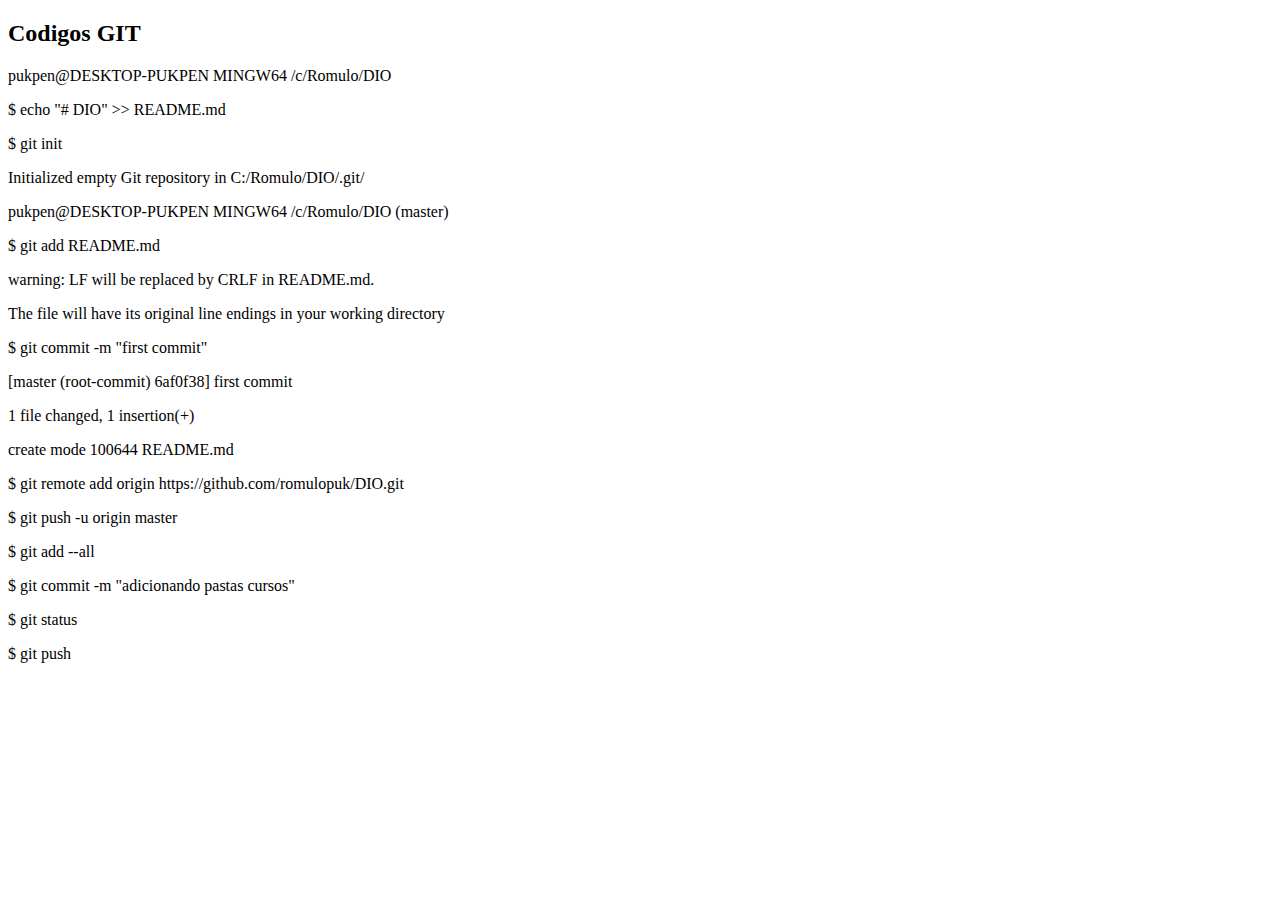
<file: DIO/Curso_git/index.html>
<!DOCTYPE html>
<html>
<head>
    <meta charset="utf-8"/>
    <title> Curso GIT</title>
</head>
<body>
    <h2>Codigos GIT</h2>
    <span>pukpen@DESKTOP-PUKPEN MINGW64 /c/Romulo/DIO
        <p> $ echo "# DIO" >> README.md
        <p> $ git init
        <p> Initialized empty Git repository in C:/Romulo/DIO/.git/
        
        <p>pukpen@DESKTOP-PUKPEN MINGW64 /c/Romulo/DIO (master)
        <p> $ git add README.md
        <p>warning: LF will be replaced by CRLF in README.md.
        <p>The file will have its original line endings in your working directory
        
        <p>$ git commit -m "first commit"
        <p>[master (root-commit) 6af0f38] first commit
         <p>1 file changed, 1 insertion(+)
         <p>create mode 100644 README.md
        
        <p>$ git remote add origin https://github.com/romulopuk/DIO.git
        
        <p>$ git push -u origin master
        
        <p>$ git add --all
        
        <p>$ git commit -m "adicionando pastas cursos"
        
        <p>$ git status
        
        <p>$ git push
    </span>
</body>
</html>
</file>
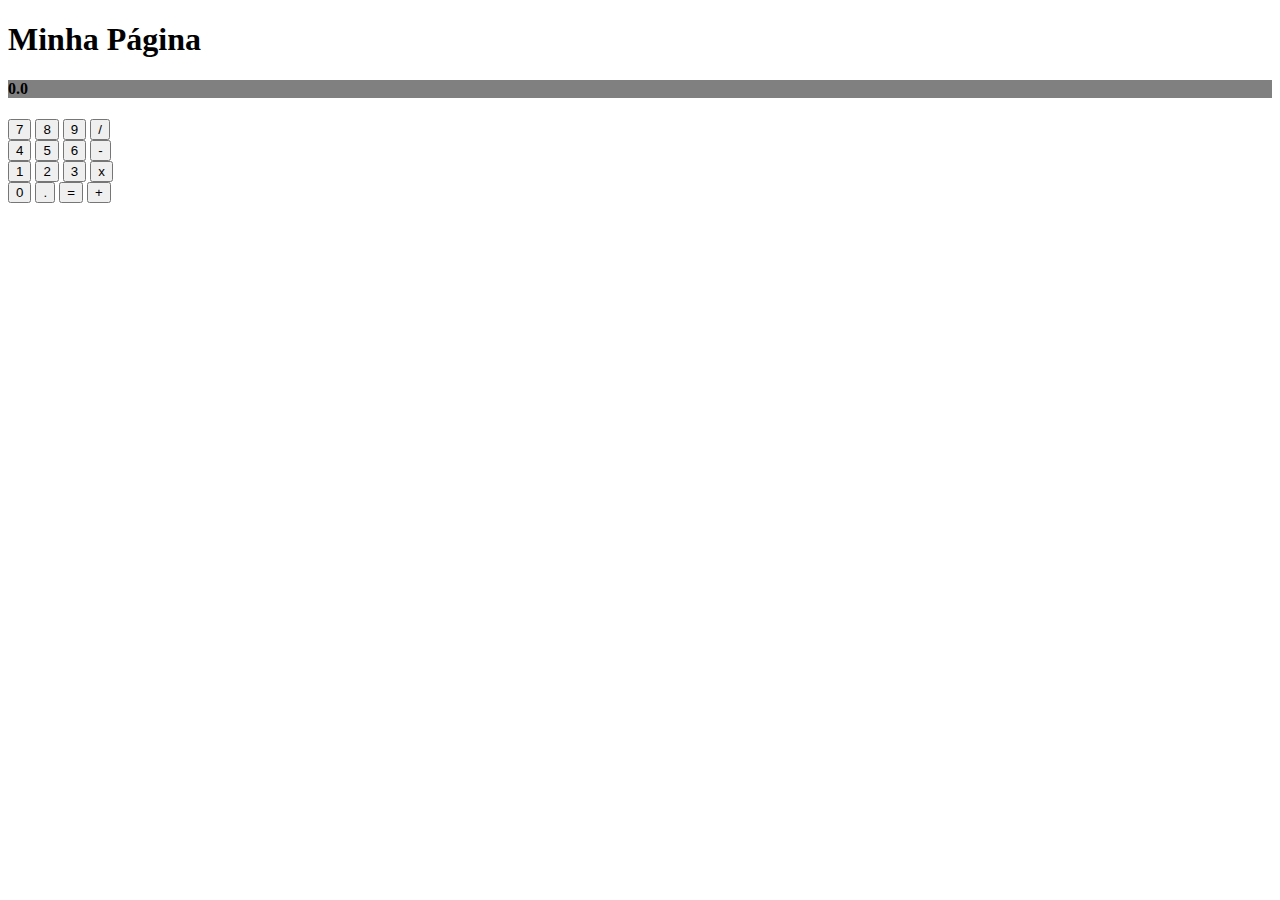
<file: DIO/Curso_javascript/index.html>
<!DOCTYPE html>
<html lang="pt-br">
    <head>
        <title>Minha Pagina</title>
        <meta charset="utf-8">
    </head>
    <body>
        <h1>Minha Página</h1>
        <div>
            <h4 style="background-color: gray;">0.0</h4>
        </div>
        <button type="button"> 7 </button>
        <button type="button"> 8 </button>
        <button type="button"> 9 </button>
        <button type="button" onclick="divid(entrada, entrada2)"> / </button>
        <div></div>
        <button type="button"> 4 </button>
        <button type="button"> 5 </button>
        <button type="button"> 6 </button>
        <button type="button" onclick="subt(entrada, entrada2)"> - </button>
        <div></div>
        <button type="button"> 1 </button>
        <button type="button"> 2 </button>
        <button type="button"> 3 </button>
        <button type="button" onclick="mult(entrada, entrada2)"> x </button>
        <div></div>
        <button type="button"> 0 </button>
        <button type="button"> . </button>
        <button type="button"> = </button>
        <button type="button" onclick="soma(entrada, entrada2)"> + </button>
        <h3 id=resultado></h3>
        <script type= "text/javascript" src="js/main.js"></script>
    </body>
</html>
</file>
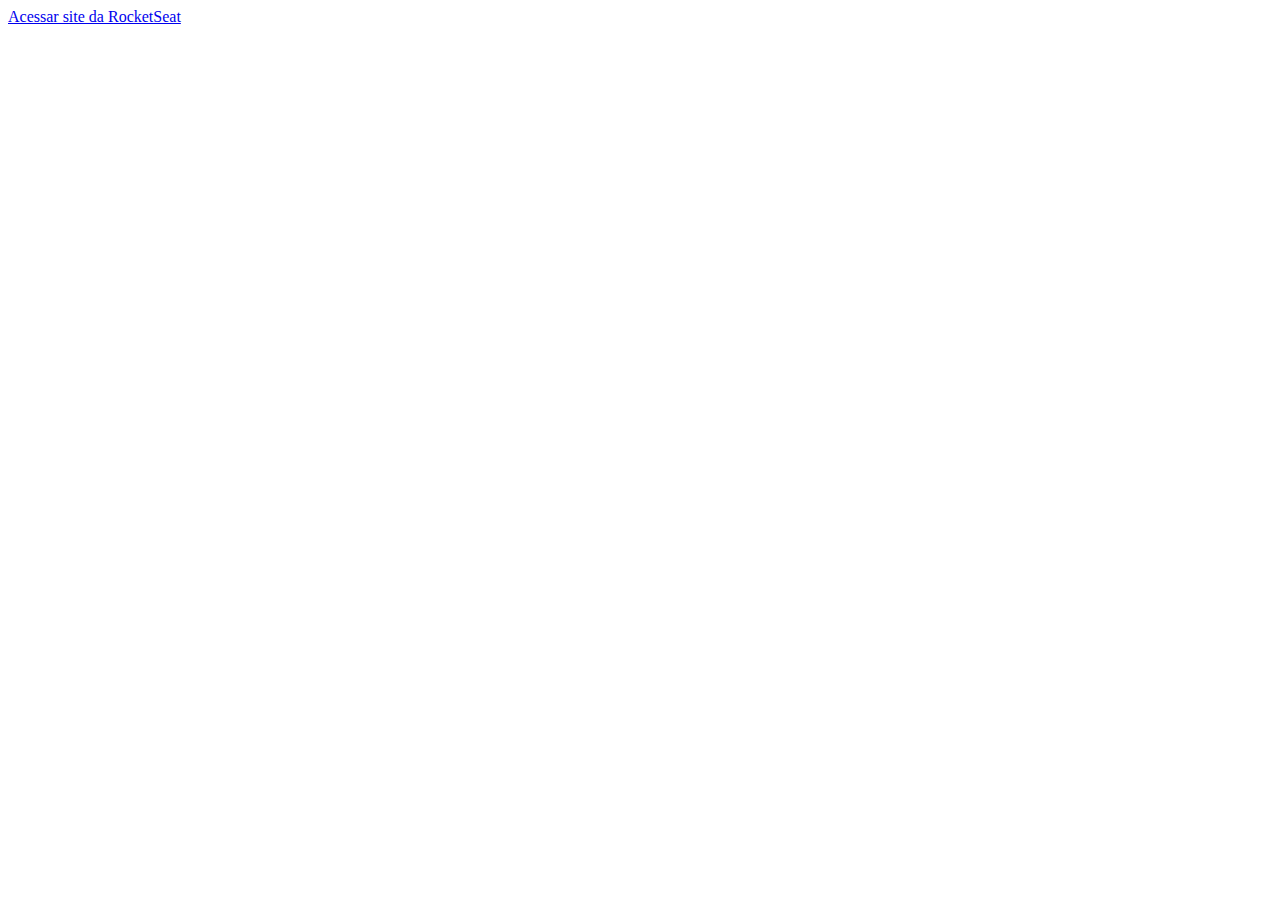
<file: RocketSeat/CursoJs/index.html>
<html>
    <head>
        <meta charset="UTF-8">
        <title>Curso JavaScript</title>
    </head>
    <body>
        <div id="app">

        </div>
        <script>
            var linkElement = document.createElement('a');
            linkElement.setAttribute(
                'href', 'http://rocketseat.com.br'
                );
            linkElement.setAttribute(
                'title', 'Site da RocketSeat'
                );
            
            var textElement = document.createTextNode(
                'Acessar site da RocketSeat'
            );
            linkElement.appendChild(textElement);

            var containerElement = document.querySelector(
                '#app'
            );
            containerElement.appendChild(linkElement);            
        </script>
    </body>
</html>
</file>
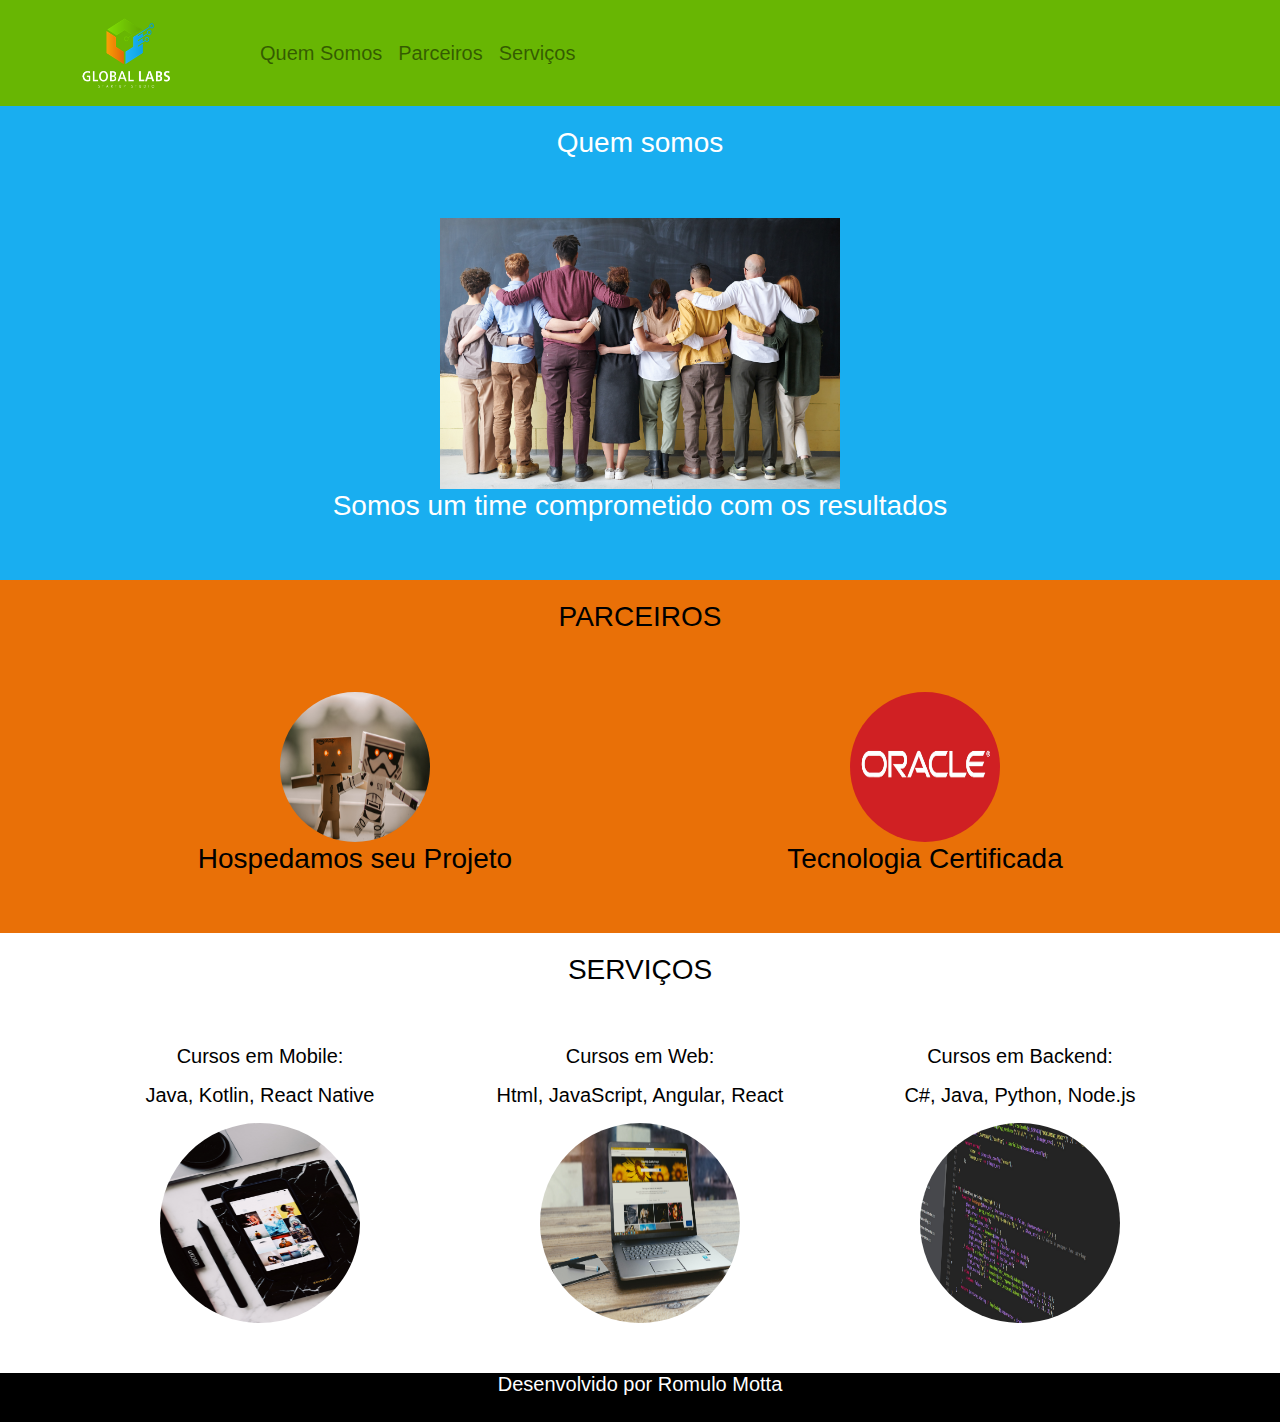
<file: DIO/Curso_html5_css3/construindo_com_bootstrap/index.html>
<!DOCTYPE html>
<html lang="pt-br">
    <head>
        <title>Minha Página</title>
        <meta charset="utf-8">
        <link rel="stylesheet" type="text/css" href="bootstrap/css/bootstrap.min.css">
        <link rel="stylesheet" type="text/css" href="css/style.css">
    </head>
    <body>    
        <nav class="navbar navbar-expand-lg navbar-light">
            <a class="navbar-brand" href="#">
                <img src="img/GLStudio.png" width="220" height="80">
            </a>
            <div class="collapse navbar-collapse">
                <ul class="navbar-nav">
                    <li class="nav-item">
                        <a class="nav-link" href="#quemsomos">Quem Somos</a>
                    </li>
                    <li class="nav-item">
                        <a class="nav-link" href="#parceiros">Parceiros</a>
                    </li>
                    <li class="nav-item">
                        <a class="nav-link" href="#servicos">Serviços</a>
                    </li>
                </ul>
            </div>
        </nav>
        <section id="quemsomos">
            <div class="container-fluid quem-somos text-center margin">
                <h3 class="margin">Quem somos</h3>
                <img src="img/time_costas.jpg" 
                    width="400">
                <h3>Somos um time comprometido com os resultados</h3>
            </div>
        </section>
        <section id="parceiros">
            <div class="container-fluid text-center margin parceiros">
                <h3 class="margin">PARCEIROS</h3>
                <div class="container">
                    <div class="row">
                        <div class="col-lg-6">
                            <img src="img/parceiros_amazon.jpg" class="rounded-circle" 
                                width="150" height="150">
                            <h3>Hospedamos seu Projeto</h3>
                        </div>
                        <div class="col-lg-6">
                            <img src="img/oracle logo.png" class="rounded-circle" 
                                width="150" height="150">
                            <h3>Tecnologia Certificada</h3>
                        </div>
                    </div>
                </div>                
            </div>
        </section>
        <section id="servicos">
            <div class="container-fluid text-center margin servicos">
                <h3 class="margin">SERVIÇOS</h3>
                <div class="container">
                    <div class="row">
                        <div class="col-lg-4">
                            <p>Cursos em Mobile:</p>
                            <p>Java, Kotlin, React Native</p>
                            <img src="img/app3.jpg" class="rounded-circle" 
                                width="200" height="200">
                        </div>
                        <div class="col-lg-4">
                            <p>Cursos em Web:</p>
                            <p>Html, JavaScript, Angular, React</p>
                            <img src="img/site2.jpg" class="rounded-circle" 
                                width="200" height="200">
                        </div>
                        <div class="col-lg-4">
                            <p>Cursos em Backend:</p>
                            <p>C#, Java, Python, Node.js</p>
                            <img src="img/site1.jpg" class="rounded-circle" 
                                width="200" height="200">
                        </div>
                    </div>
                </div>

            </div>
        </section>
        <footer class="container-fluid text-center bg-footer">
            <p>Desenvolvido por Romulo Motta</p>
        </footer>

    </body>

</html>
</file>
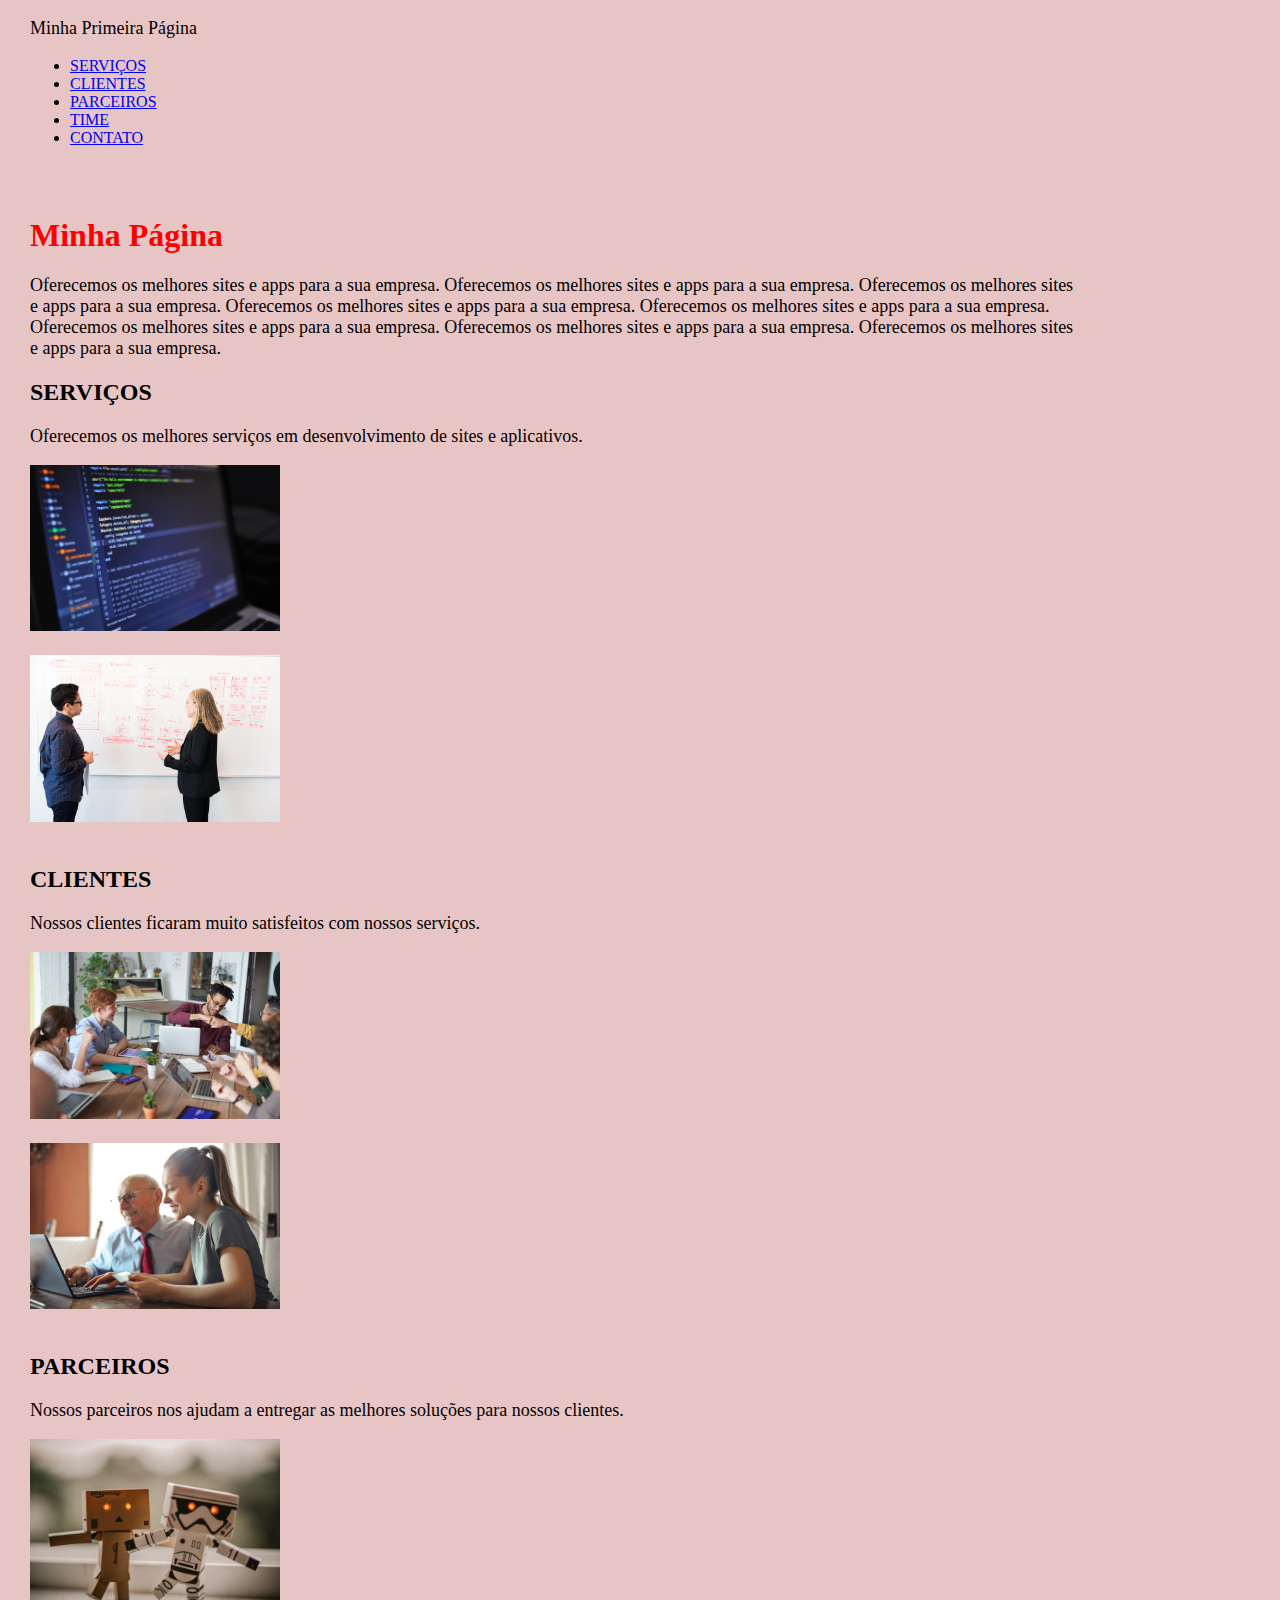
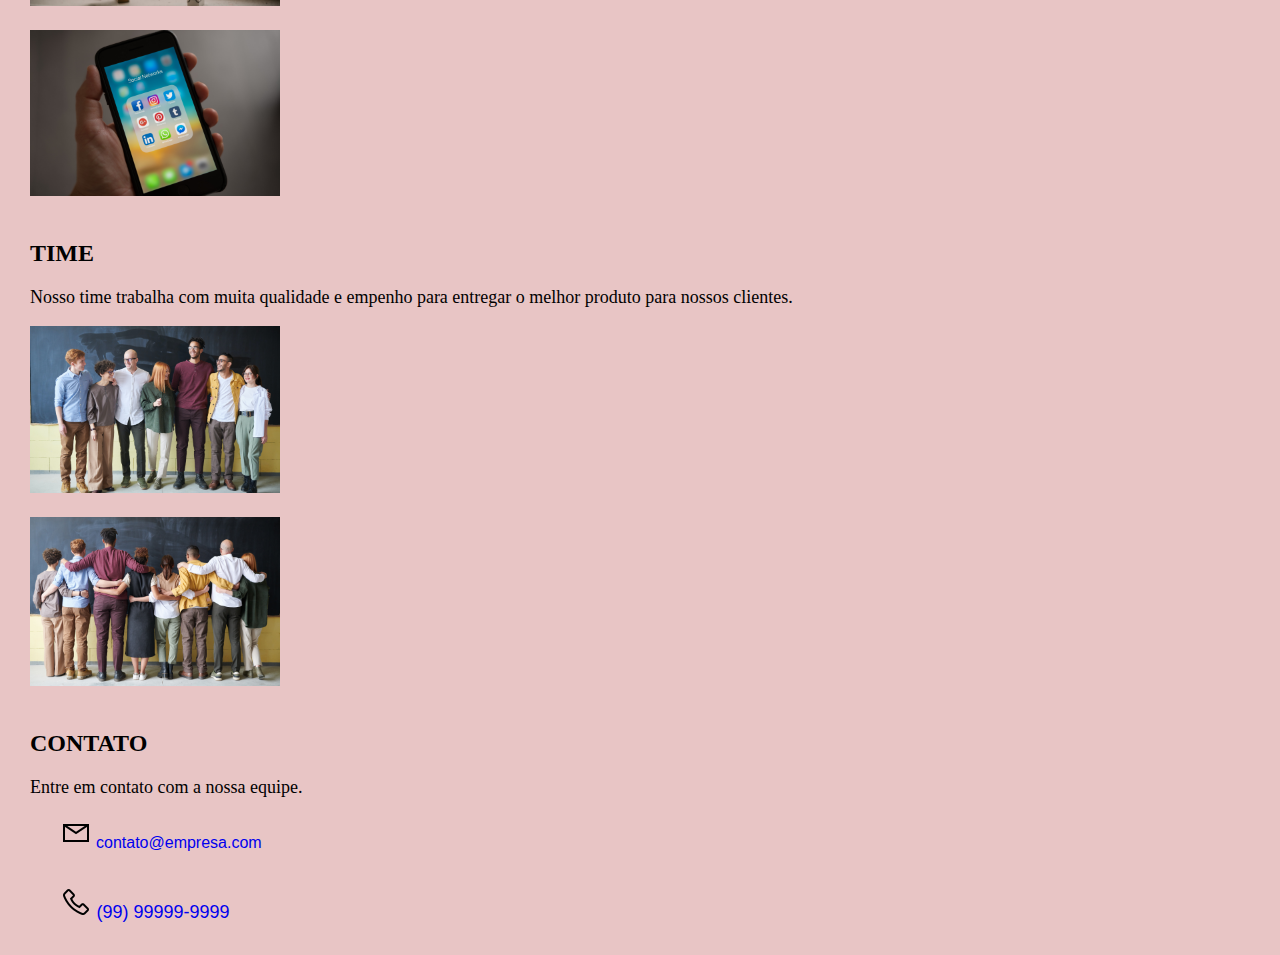
<file: DIO/Curso_html5_css3/introducao_html_css/index.html>
<!DOCTYPE html>
<html lang-"pt-br">

<head>
    <meta charset="utf-8" />
    <title>Curso Html</title>
    <link rel="stylesheet" type="text/css" href="css/style.css">
</head>

<body>
    <nav>
        <p>Minha Primeira Página</p>
        <ul>
            <li><a href="#servicos">SERVIÇOS</a></li>
            <li><a href="#clientes">CLIENTES</a></li>
            <li><a href="#parceiros">PARCEIROS</a></li>
            <li><a href="#time">TIME</a></li>
            <li><a href="#contato">CONTATO</a></li>
        </ul>
    </nav>

    <header>
        <h1>Minha Página</h1>
        <p>
            Oferecemos os melhores sites e apps
            para a sua empresa.
            Oferecemos os melhores sites e apps
            para a sua empresa.
            Oferecemos os melhores sites e apps
            para a sua empresa.
            Oferecemos os melhores sites e apps
            para a sua empresa.
            Oferecemos os melhores sites e apps
            para a sua empresa.
            Oferecemos os melhores sites e apps
            para a sua empresa.
            Oferecemos os melhores sites e apps
            para a sua empresa.
            Oferecemos os melhores sites e apps
            para a sua empresa.
        </p>

    </header>

    <section id="servicos">
        <h2>SERVIÇOS</h2>
        <p>
            Oferecemos os melhores serviços em
            desenvolvimento de sites e aplicativos.</p>
        <div>
            <img src="img/close-up-code.jpg" class="img_padrao" />
        </div>
        <div>
            <img src="img/teach_board.jpg" class="img_padrao"/>
        </div>
    </section>
    <section id="clientes">
        <h2>CLIENTES</h2>
        <p>
            Nossos clientes ficaram muito satisfeitos
            com nossos serviços.</p>
        <div>
            <img src="img/team_fist_bump.jpg" class="img_padrao"/>
        </div>
        <div>
            <img src="img/happy_customer.jpg" class="img_padrao"/>
        </div>
    </section>
    <section id="parceiros">
        <H2>PARCEIROS</H2>
        <p>
            Nossos parceiros nos ajudam a entregar as melhores
            soluções para nossos clientes.</p>
        <div>
            <a href="http://www.amazon.com.br" target="_blank">
                <img src="img/parceiros_amazon.jpg" class="img_padrao"/></a>
        </div>
        <div>
            <a href="http://www.apple.com/br/" target="_blank">
                <img src="img/parceiros_apple.jpg" class="img_padrao"/></a>
        </div>
    </section>
    <section id="time">
        <h2>TIME</h2>
        <p>
            Nosso time trabalha com muita qualidade e empenho
            para entregar o melhor produto para nossos clientes.</p>
        <div>
            <img src="img/time_frente.jpg" class="img_padrao"/>            
        </div>
        <div>
            <img src="img/time_costas.jpg" class="img_padrao"/>
        </div>
    </section>
    <section id="contato">
        <h2>CONTATO</h2>
        <p>
            Entre em contato com a nossa equipe.
        </p>
        <div>
            <img src="img/ico/icons8-mensagem-32.png" class="logo"/>
            <a href="mailto:12345678" class="texto_contato">contato@empresa.com</a>
            <p>
            <img src="img/ico/icons8-telefone-32.png" class="logo"/>
            <a href="tel:999999" class="texto_contato">(99) 99999-9999</a>
        </div>
    </section>

</body>

</html>
</file>
<file: DIO/Curso_html5_css3/construindo_com_bootstrap/css/style.css>
body {
    font: 20px Arial, sans-serif;
}
.navbar {
    background-color: #68b603;
}

.quem-somos {
    background-color: #19aef0;
    color: white;

}

.parceiros {
    background-color: #e97007;
    color: black;

}

.servicos {
    background-color: white;
    color: black;

}

.bg-footer {
    background-color: black;
    color: white;
    padding-bottom: 10px;
}

.margin {
    padding-bottom: 50px;
    padding-top: 10px;
}
</file>
<file: DIO/Curso_html5_css3/introducao_html_css/css/style.css>
body {
    background: #E8C5C5;
    margin-left: 30px;
    margin-right: 200px;
}

header {
    margin-top: 70px;
}

h1 {
    color: red;
    font-family: fantasy;
}

h2 {
    font-family: fantasy;
}

p {
    font-size: 18px;
}

.img_padrao {
    margin-bottom: 20px;
    width: 250px;
}

.logo {
    margin-left: 30px;
}

.texto_contato {
    text-decoration: none;
    font-family: Verdana, Geneva, Tahoma, sans-serif;
    line-height: 50px;
}
</file>
